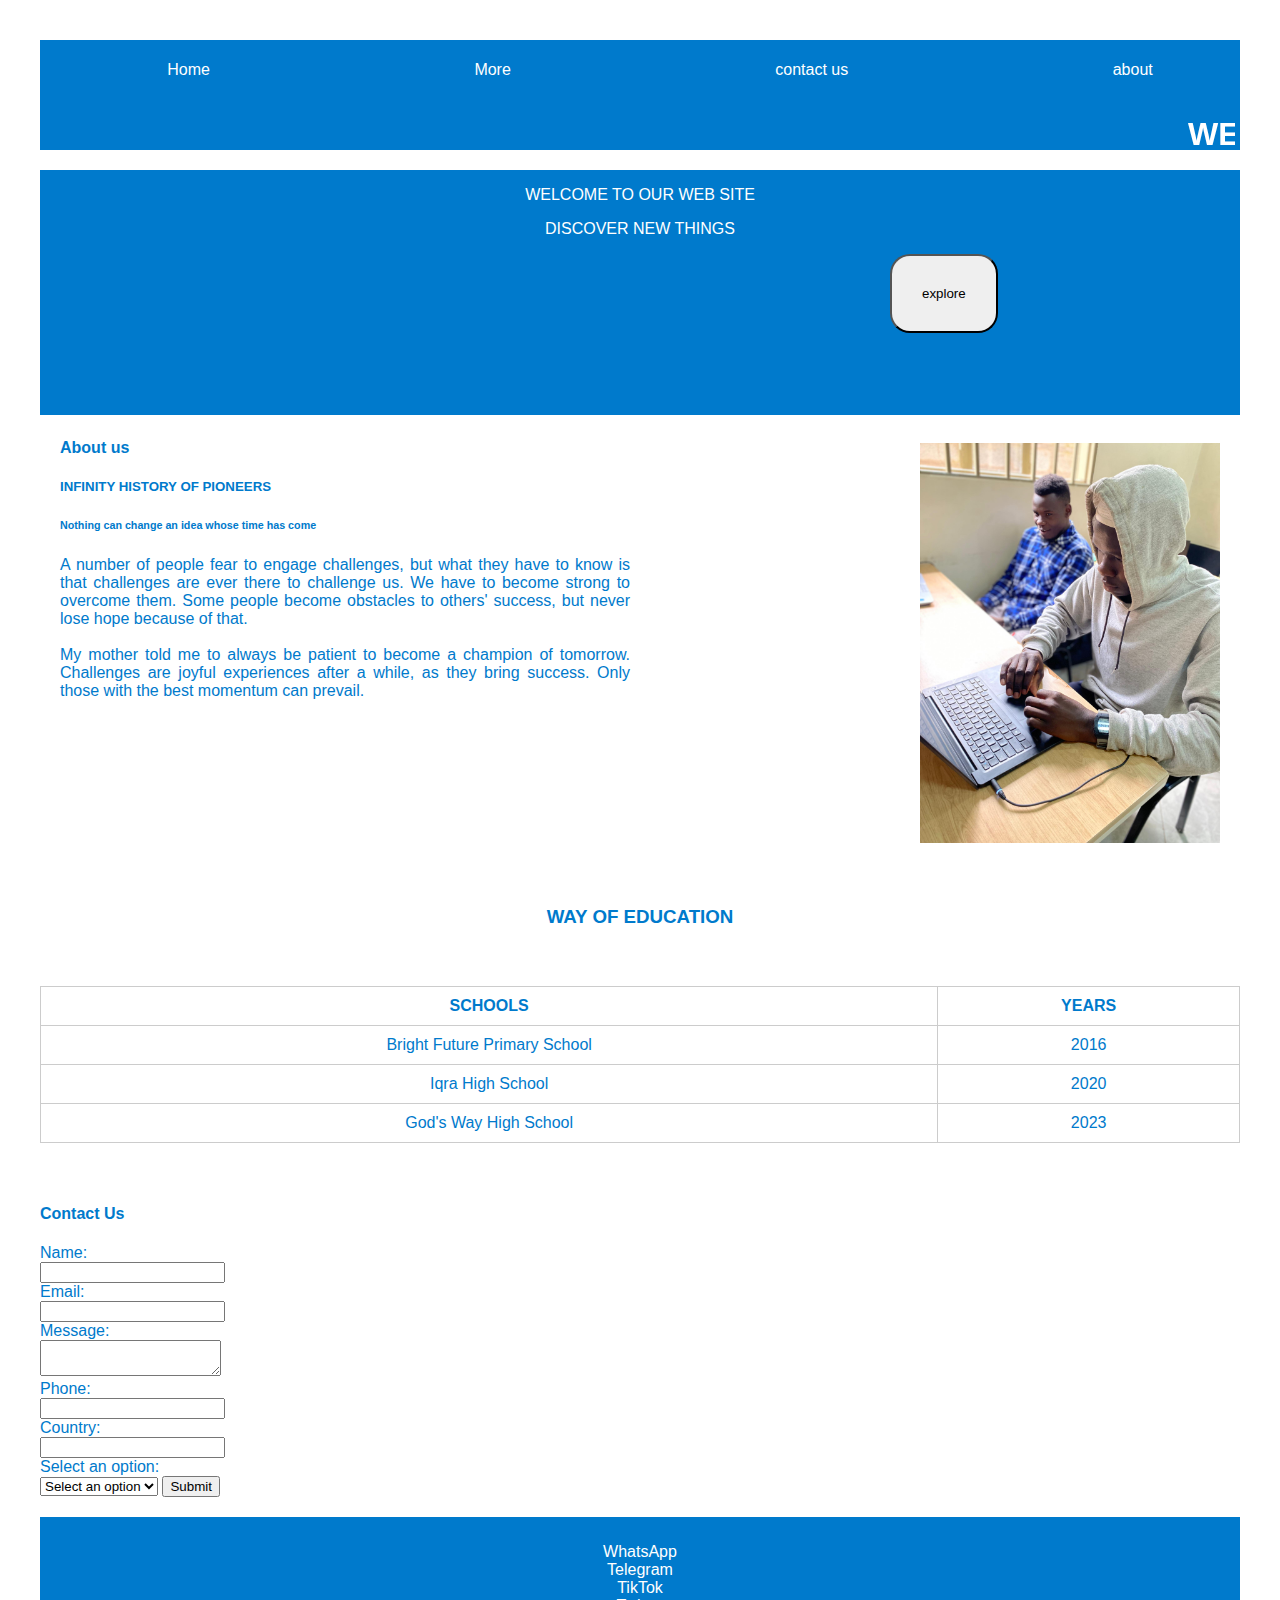
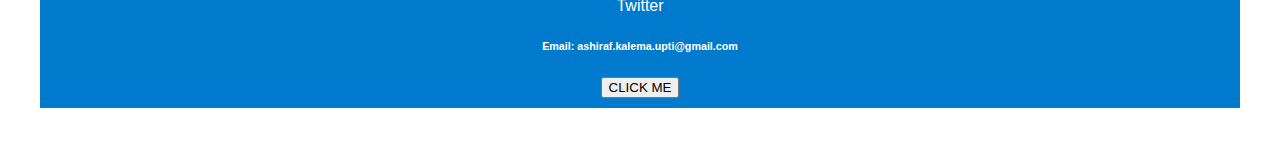
<file: index.html>
<!DOCTYPE html>
<html lang="en">

<head>
  <meta charset="UTF-8">
  <meta name="viewport" content="width=device-width, initial-scale=1.0">
  <title>KALEMA ASHIRAF</title>
  <link rel="stylesheet" href="/hist.css">
</head>

<body>
  <header>
    <div class="nav">
      <ul>
        <li>Home</li>
        <li>More</li>
        <li>contact us</li>
        <li>about</li>
      </ul>
    </div>
    <div class="navr-bar">
      <marquee>
        <h1>WELCOME TO THE MOB OF PIONEERS</h1>
      </marquee>
    </div>
  </header>
  <div class="welcome">
    <p class="web">WELCOME TO OUR WEB SITE</p>
    <P class="dis">DISCOVER NEW THINGS</P>
    <button id="button">explore</button>
  </div>

  <div class="content">
    <div class="left">
      <h4>About us</h4>
      <h5>INFINITY HISTORY OF PIONEERS</h5>
      <h6>Nothing can change an idea whose time has come</h6>
      <p>
        A number of people fear to engage challenges, but what they have to know is that challenges are ever there
        to challenge us. We have to become strong to overcome them. Some people become obstacles to others' success,
        but never lose hope because of that.
        <br><br>
        My mother told me to always be patient to become a champion of tomorrow. Challenges are joyful experiences
        after a while, as they bring success. Only those with the best momentum can prevail.
      </p>
    </div>
    <div class="image">
      <img src="./hacker Ashiraf.jpg" alt="Hacker Ashiraf">
    </div>
  </div>

  <h3>WAY OF EDUCATION</h3>
  <table>
    <tr>
      <th>SCHOOLS</th>
      <th>YEARS</th>
    </tr>
    <tr>
      <td>Bright Future Primary School</td>
      <td>2016</td>
    </tr>
    <tr>
      <td>Iqra High School</td>
      <td>2020</td>
    </tr>
    <tr>
      <td>God's Way High School</td>
      <td>2023</td>
    </tr>
  </table>

  <form>
    <h4>Contact Us</h4>
    <label for="name">Name:</label><br>
    <input type="text" id="name" name="name"><br>
    <label for="email">Email:</label><br>
    <input type="email" id="email" name="email"><br>
    <label for="message">Message:</label><br>
    <textarea id="message" name="message"></textarea><br>
    <label for="phone">Phone:</label><br>
    <input type="tel" id="phone" name="phone"><br>
    <label for="country">Country:</label><br>
    <input type="text" id="country" name="country"><br>
    <label for="select">Select an option:</label><br>
    <select id="select" name="select">
      <option value="">Select an option</option>
      <option value="option1">Uganda</option>
      <option value="option2">Kenya</option>
      <option value="option3">Tanzania</option>
      <option value="option4">Rwanda</option>
    </select>
    <input type="submit" value="Submit">
  </form>


  <footer>
    <nav class="social-media-links">
      <ul>
        <li><a href="http://wa.me/message/RZEWQQPAVMGOL1">WhatsApp</a></li>
        <li><a href="http://@kalemaashiraf.com/">Telegram</a></li>
        <li><a href="http://tiktok.com/">TikTok</a></li>
        <li><a href="http://twitter.com/">Twitter</a></li>
      </ul>
    </nav>
    <h6>Email: ashiraf.kalema.upti@gmail.com</h6>
    <button id="but1">CLICK ME</button>
  </footer>
  <script>
    function decrypt(letter, value) {
  const alphabets = 'abcdefghijklmnopqrstuvwxyz';
  const shift = (alphabets.indexOf(letter) - value + alphabets.length) % alphabets.length;
  return alphabets[shift];
}

function decryptMessage(word, value) {
  let result = '';
  for (let i = 0; i < word.length; i++) {
    const decryptValue = decrypt(word[i], value);
    result += decryptValue;
  }
  return result;
}

  </script>
</body>

</html>
</file>
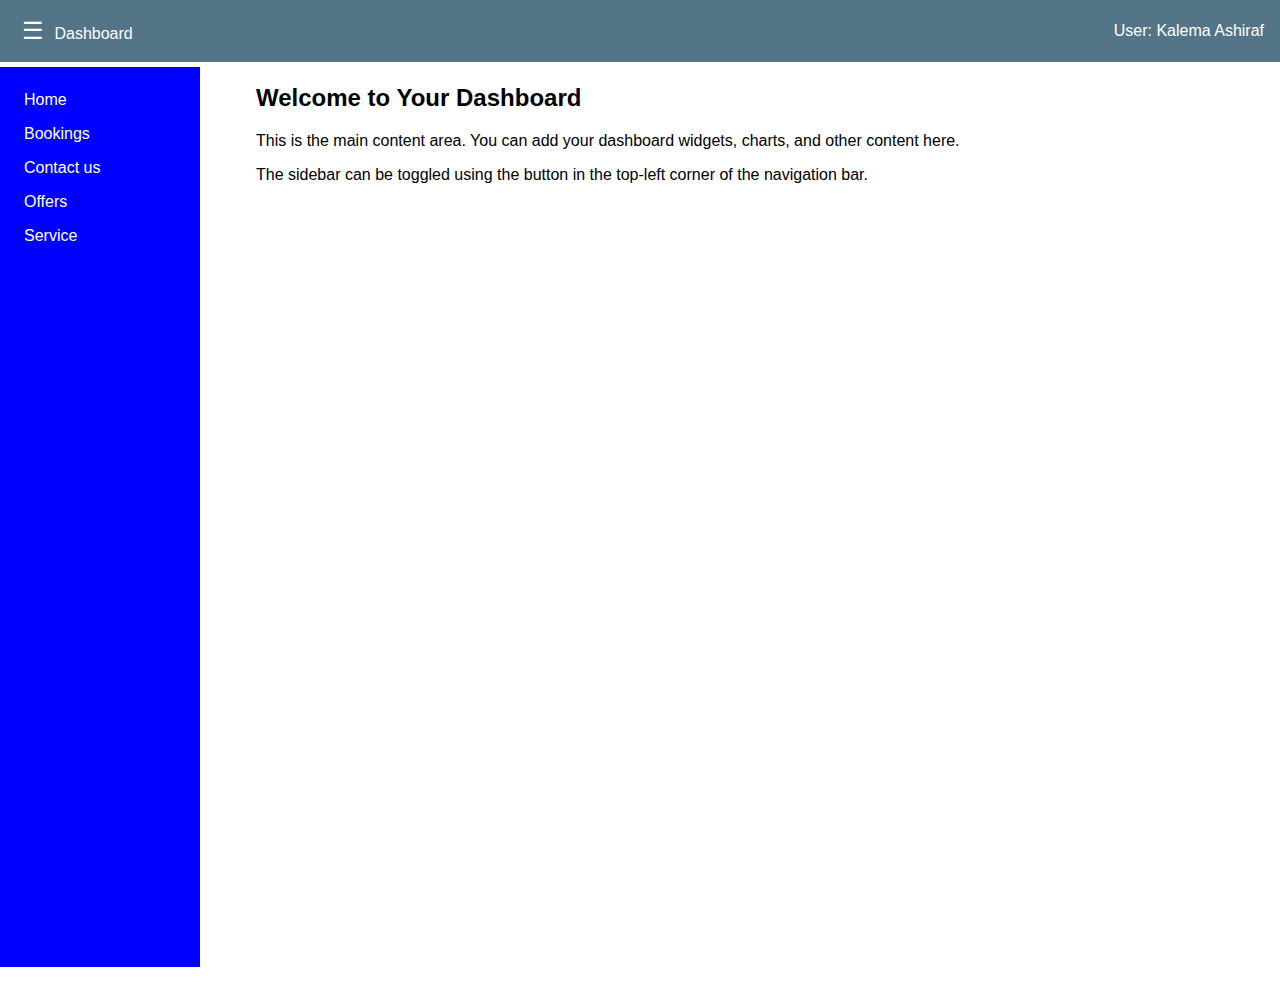
<file: ash.html>
<!DOCTYPE html>
<html lang="en">
<head>
    <meta charset="UTF-8">
    <meta name="viewport" content="width=device-width, initial-scale=1.0">
    <title>Dashboard with Reducible Sidebar</title>
    <style>
        body {
            margin: 0;
            padding: 0;
            font-family: Arial, sans-serif;
            height: 1000px;
        }
        .dashboard {
            display: flex;
            flex-direction:row;
            height: 100%;
        }
        .topbar {
            background-color: #537386;
            color: white;
            padding: 1rem;
            display: flex;
            justify-content: space-between;
            align-items: center;
            position: fixed;
            top: 0;
            right: 0;
            left: 0;
        }
        .main-content {
            display: flex;
            flex:1;
            overflow: hidden;
        }
        .sidebar {
            background-color: blue;
            color: white;
            width: 200px;
            height: 100%;
            transition: width 0.3s ease;
            overflow-y: auto;
            position: fixed;
            top: 67px;
            left: 0
        }
        .sidebar.collapsed {
            width: 0;
        }
        .sidebar-content {
            padding: 1rem;
            width: 250px;
        }
        .content {
            flex: 1;
            padding: 1rem;
            overflow-y: auto;
            margin-left: 15rem;
            margin-top: 3rem;
        }
        .toggle-btn {
            background: none;
            border: none;
            color: white;
            font-size: 1.5rem;
            cursor: pointer;
            transition: transform 0.3s ease;
        }
        .menu-item {
            padding: 0.5rem;
            cursor: pointer;
        }
        .menu-item:hover {
            background-color: #ddd;
        }
        @media (max-width:800px ) {
            .main-content {
            display: flex;
           flex-grow: 1;
             
        }
        .content {
            flex: 1;
            padding: 1rem;
            overflow-y: auto; 
            margin-top: 3rem;
            background-color: beige;
        }
        }
    </style>
</head>
<body>
    <div class="dashboard">
        <div class="topbar">
            <div>
                <button id="sidebarToggle" class="toggle-btn">&#9776</button>
                <span>Dashboard</span>
            </div>
            <div>User: Kalema Ashiraf</div>
        </div>
        <div class="main-content">
            <div id="sidebar" class="sidebar">
                <div class="sidebar-content">
                    <div class="menu-item">Home</div>
                    <div class="menu-item">Bookings</div>
                    <div class="menu-item">Contact us</div>
                    <div class="menu-item">Offers</div>
                    <div class="menu-item">Service</div>
                </div>
            </div>
            <div class="content">
                <h2>Welcome to Your Dashboard</h2>
                <p>This is the main content area. You can add your dashboard widgets, charts, and other content here.</p>
                <p>The sidebar can be toggled using the button in the top-left corner of the navigation bar.</p>
            </div>
        </div>
    </div>

    <script>
        const sidebarToggle = document.getElementById('sidebarToggle');
        const sidebar = document.getElementById('sidebar');
        let isOpen = true;

        sidebarToggle.addEventListener('click', function(){
            isOpen = !isOpen;
            sidebar.classList.toggle('collapsed');
            sidebarToggle.classList.toggle('open', isOpen);
        });
    </script>
</body>
</html>
</file>
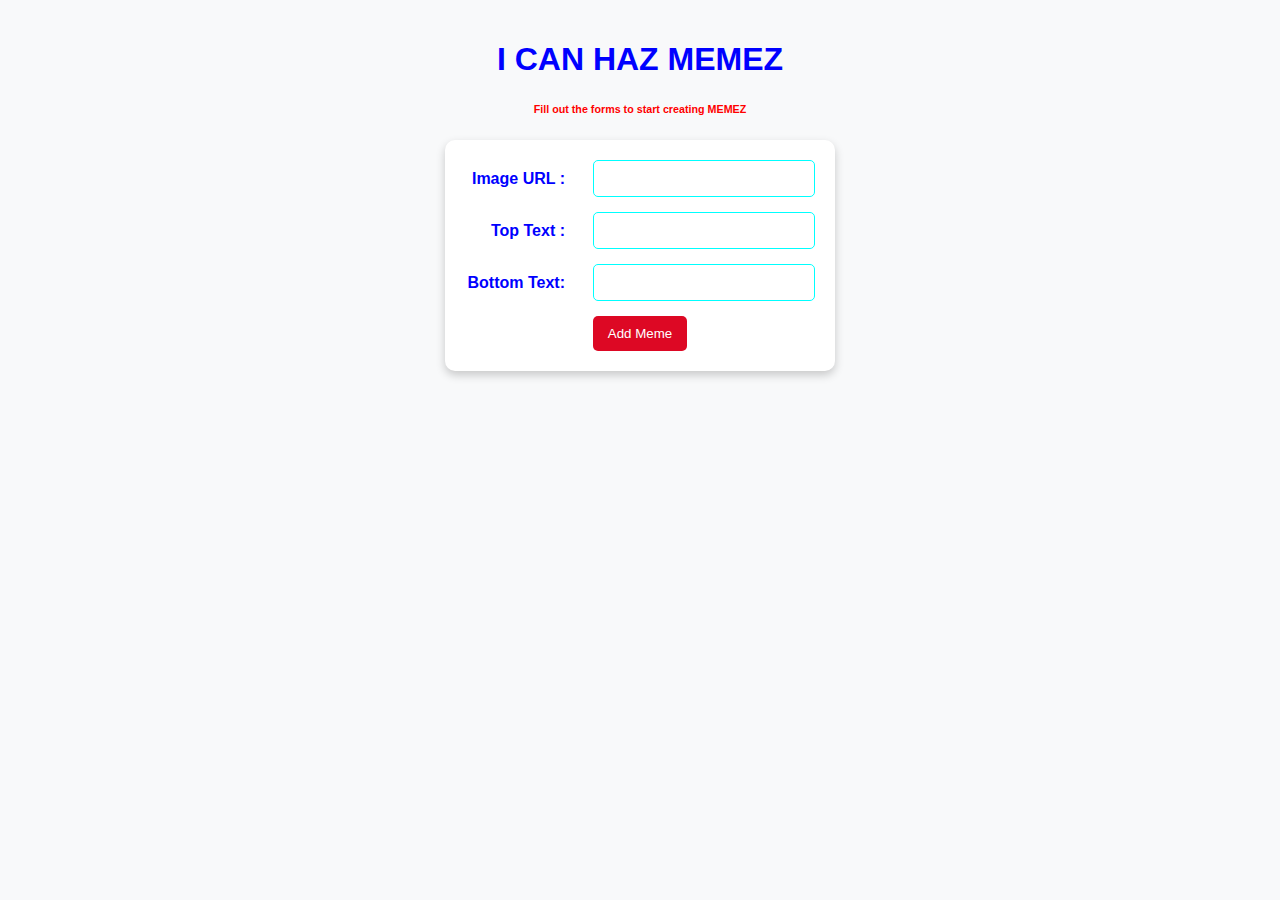
<file: class2.html>
<!DOCTYPE html>
<html lang="en">
<head>
    <meta charset="UTF-8">
    <meta name="viewport" content="width=device-width, initial-scale=1.0">
    <title>Meme Generator</title>
</head>
<style>
    body {
    font-family: Arial, sans-serif;
    text-align: center; 
    background: #f8f9fa;
    margin: 0;
    padding: 20px;
    
}
form {
    display: flex;
    flex-direction: column;
    align-items: center;
    gap: 15px;
    margin-bottom: 20px;
    padding: 20px;
    background: white;
    border-radius: 10px; 
    box-shadow: 0px 4px 10px rgba(0, 0, 0, 0.2); 
    width: 350px;
    margin: auto;
}

.form-group {
    display: flex;
    align-items: center;
    justify-content: space-between;
    width: 100%;
}

label {
    font-weight: bold;
    width: 100px;
    text-align: right;
    color: blue; 
}

input {
    padding: 10px;
    border: 1px solid aqua;
    border-radius: 5px;
    width: 200px;
}

button {
    padding: 10px 15px;
    border: none;
    background: #dd0824;
    color: white;
    cursor: pointer;
    border-radius: 5px;
}

button:hover {
    background: #931824;
}


#memeContainer {
    display: flex;
    flex-wrap: wrap;
    gap: 15px;
    justify-content: center;
}
.meme {
    position: relative;
    width: 300px;
    border: 2px solid #1c6895;
    border-radius: 10%;
    margin: 10px;
    cursor: pointer;
}
.meme img {
    width: 100%;
    display: block;
    border-radius: 10%;
}

.meme .text {
    position: absolute;
    width: 100%;
    text-align: center;
    font-size: 20px;
    font-weight: bold;
    color:red;
    text-shadow: 2px 2px 4px black;
}

.top-text {
    top: 10px;
}

.bottom-text {
    bottom: 10px;
}
h1{
    color: blue;
}
h6{
    color:red;
}



</style>
<body>
        <h1>I CAN HAZ MEMEZ</h1>
        <h6>Fill out the forms to start creating MEMEZ</h6>
    
        <form id="memeForm">
            <div class="form-group">
                <label for="imageUrl">Image URL : </label>
                <input type="url" id="imageUrl" >
            </div>
        
            <div class="form-group">
                <label for="topText">Top Text : </label>
                <input type="text" id="topText" >
            </div>
        
            <div class="form-group">
                <label for="bottomText">Bottom Text: </label>
                <input type="text" id="bottomText" >
            </div>
        
            <button type="submit">Add Meme</button>
        </form>
        
        <div id="memeContainer"></div>
    
    <script>
       document.getElementById("memeForm").addEventListener("submit", function(event) {
    event.preventDefault(); 
    
    const imageUrl = document.getElementById("imageUrl").value;
    const topText = document.getElementById("topText").value;
    const bottomText = document.getElementById("bottomText").value;

    if (!imageUrl || !topText || !bottomText) {
        alert("webereremu Mwana bijjuze gasiya");
        return;
    }
    const memeDiv = document.createElement("div");
    memeDiv.classList.add("meme");

    const img = document.createElement("img");
    img.src = imageUrl; 
    img.alt = "Meme Image";


    const topDiv = document.createElement("div");
    topDiv.classList.add("text", "top-text");
    topDiv.innerText = topText;

    const bottomDiv = document.createElement("div");
    bottomDiv.classList.add("text", "bottom-text");
    bottomDiv.innerText = bottomText;


    memeDiv.appendChild(img);
    memeDiv.appendChild(topDiv);
    memeDiv.appendChild(bottomDiv);

    memeDiv.addEventListener("click", function() {
        memeDiv.remove();
    });

    document.getElementById("memeContainer").appendChild(memeDiv);


    document.getElementById("memeForm").reset();
});
</script>
</body>
</html>
</file>
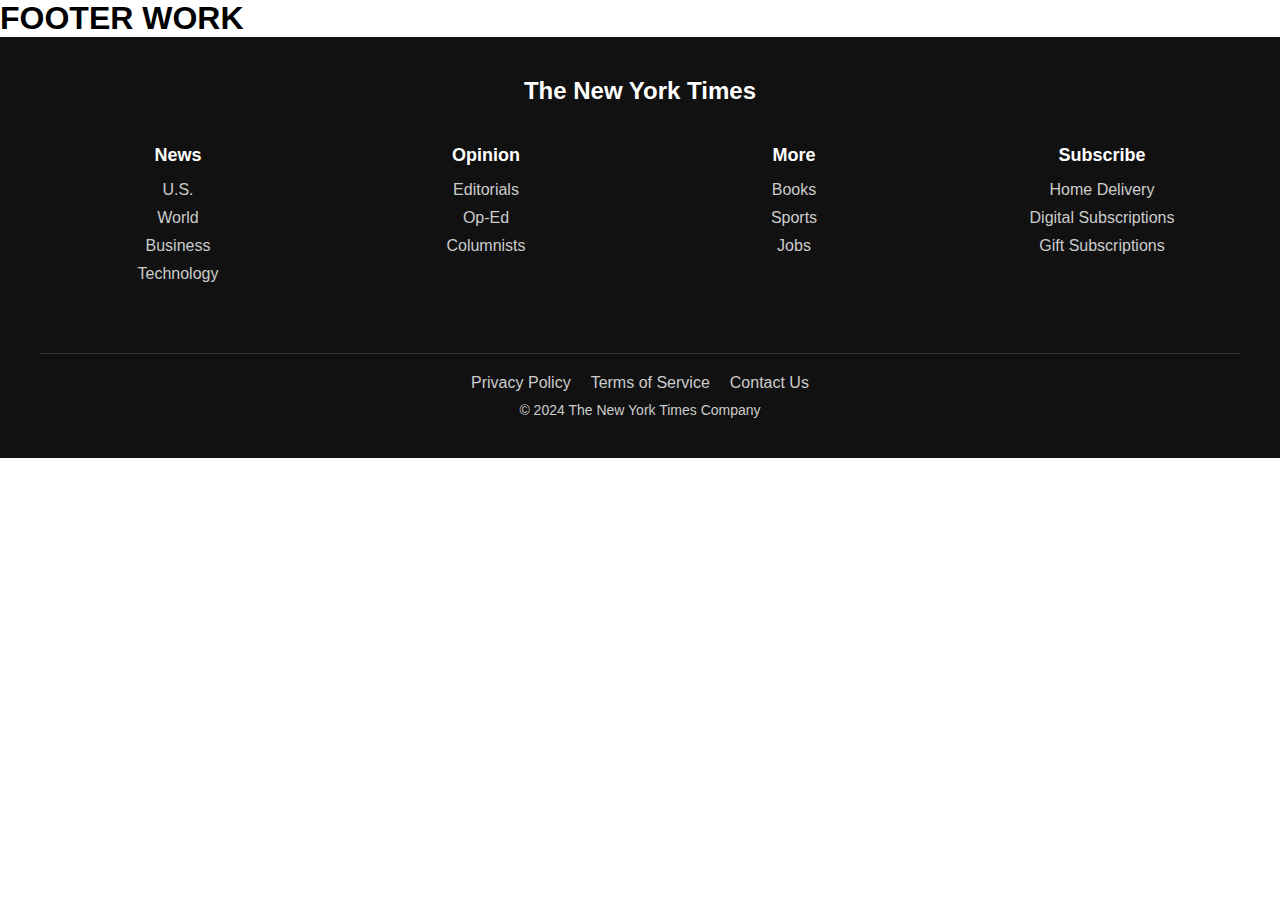
<file: footer.html>
<!DOCTYPE html>
<html lang="en">

<head>
    <meta charset="UTF-8">
    <meta name="viewport" content="width=device-width, initial-scale=1.0">
    <title>newyork times footer</title>
    <link rel="stylesheet" href="footer.css">
</head>

<body>
    <h1>FOOTER WORK</h1>
        <footer>
        <div class="footer-container">
            <div class="footer-top">
                <a href="/" class="logo">The New York Times</a>
            </div>
            
            <div class="footer-links">
                <div class="column">
                    <h4>News</h4>
                    <ul>
                        <li><a href="#">U.S.</a></li>
                        <li><a href="#">World</a></li>
                        <li><a href="#">Business</a></li>
                        <li><a href="#">Technology</a></li>
                    </ul>
                </div>
                <div class="column">
                    <h4>Opinion</h4>
                    <ul>
                        <li><a href="#">Editorials</a></li>
                        <li><a href="#">Op-Ed</a></li>
                        <li><a href="#">Columnists</a></li>
                    </ul>
                </div>
                <div class="column">
                    <h4>More</h4>
                    <ul>
                        <li><a href="">Books</a></li>
                        <li><a href="#">Sports</a></li>
                        <li><a href="#">Jobs</a></li>
                    </ul>
                </div>
                <div class="column">
                    <h4>Subscribe</h4>
                    <ul>
                        <li><a href="#">Home Delivery</a></li>
                        <li><a href="#">Digital Subscriptions</a></li>
                        <li><a href="#">Gift Subscriptions</a></li>
                    </ul>
                </div>
            </div>

            <div class="footer-bottom">
                <ul>
                    <li><a href="#">Privacy Policy</a></li>
                    <li><a href="#">Terms of Service</a></li>
                    <li><a href="#">Contact Us</a></li>
                </ul>
                <p>&copy; 2024 The New York Times Company</p>
            </div>
        </div>
    </footer>
</body>
</html>
</file>
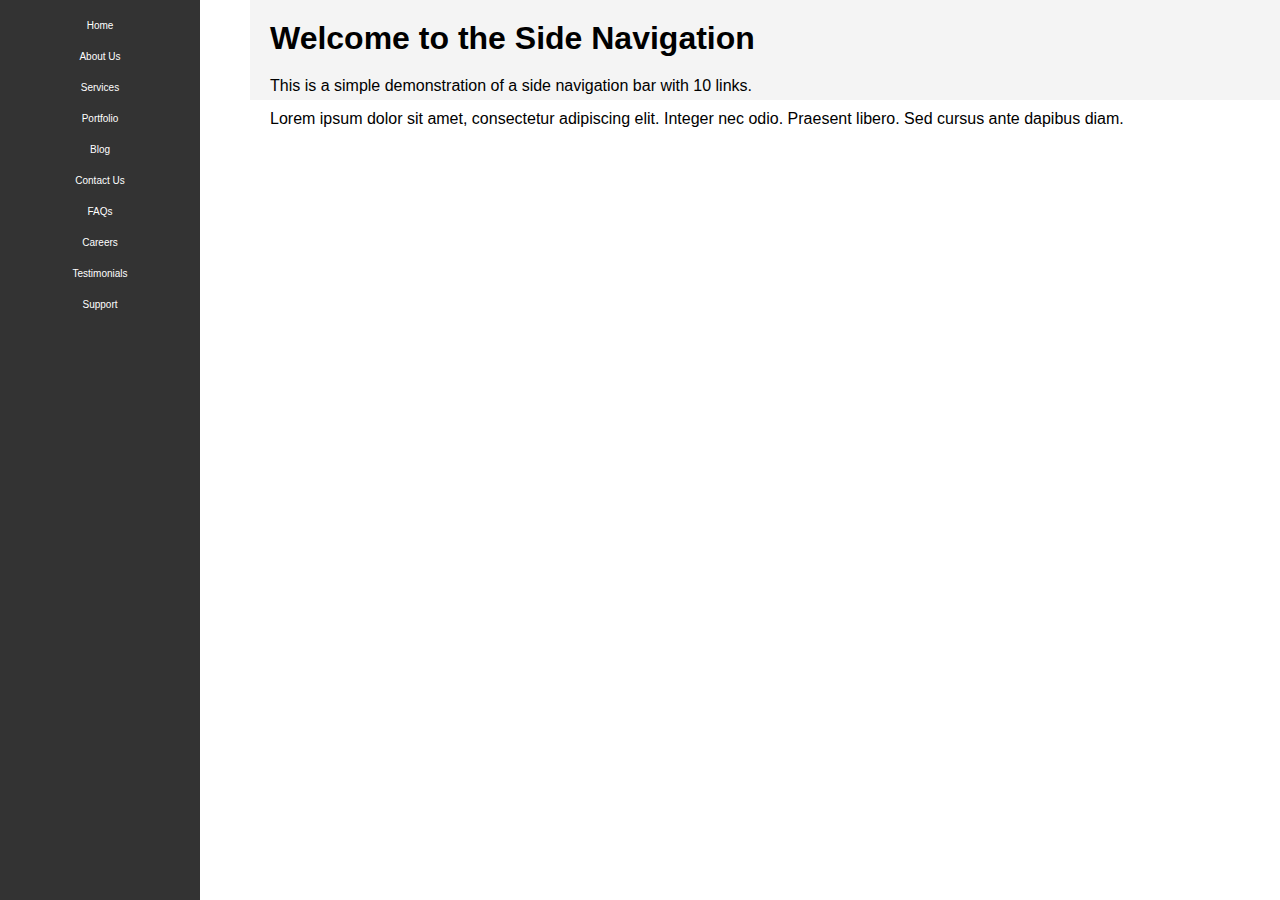
<file: newfile.html>
<!DOCTYPE html>
<html lang="en">

<head>
    <meta charset="UTF-8">
    <meta name="viewport" content="width=device-width, initial-scale=1.0">
    <title>Side Navigation Example</title>
    <link rel="stylesheet" href="newfile.css">
</head>

<body>
    <div class="container">
        <nav class="side-nav">
            <ul>
                <li><a href="#">Home</a></li>
                <li><a href="#">About Us</a></li>
                <li><a href="#">Services</a></li>
                <li><a href="#">Portfolio</a></li>
                <li><a href="#">Blog</a></li>
                <li><a href="#">Contact Us</a></li>
                <li><a href="#">FAQs</a></li>
                <li><a href="#">Careers</a></li>
                <li><a href="#">Testimonials</a></li>
                <li><a href="#">Support</a></li>
            </ul>
        </nav>
        <div class="main-content">
            <h1>Welcome to the Side Navigation </h1>
            <p>This is a simple demonstration of a side navigation bar with 10 links.</p>
            <p>Lorem ipsum dolor sit amet, consectetur adipiscing elit. Integer nec odio. Praesent libero. Sed cursus ante dapibus diam.</p>
        </div>
    </div>
</body>

</html>
</file>
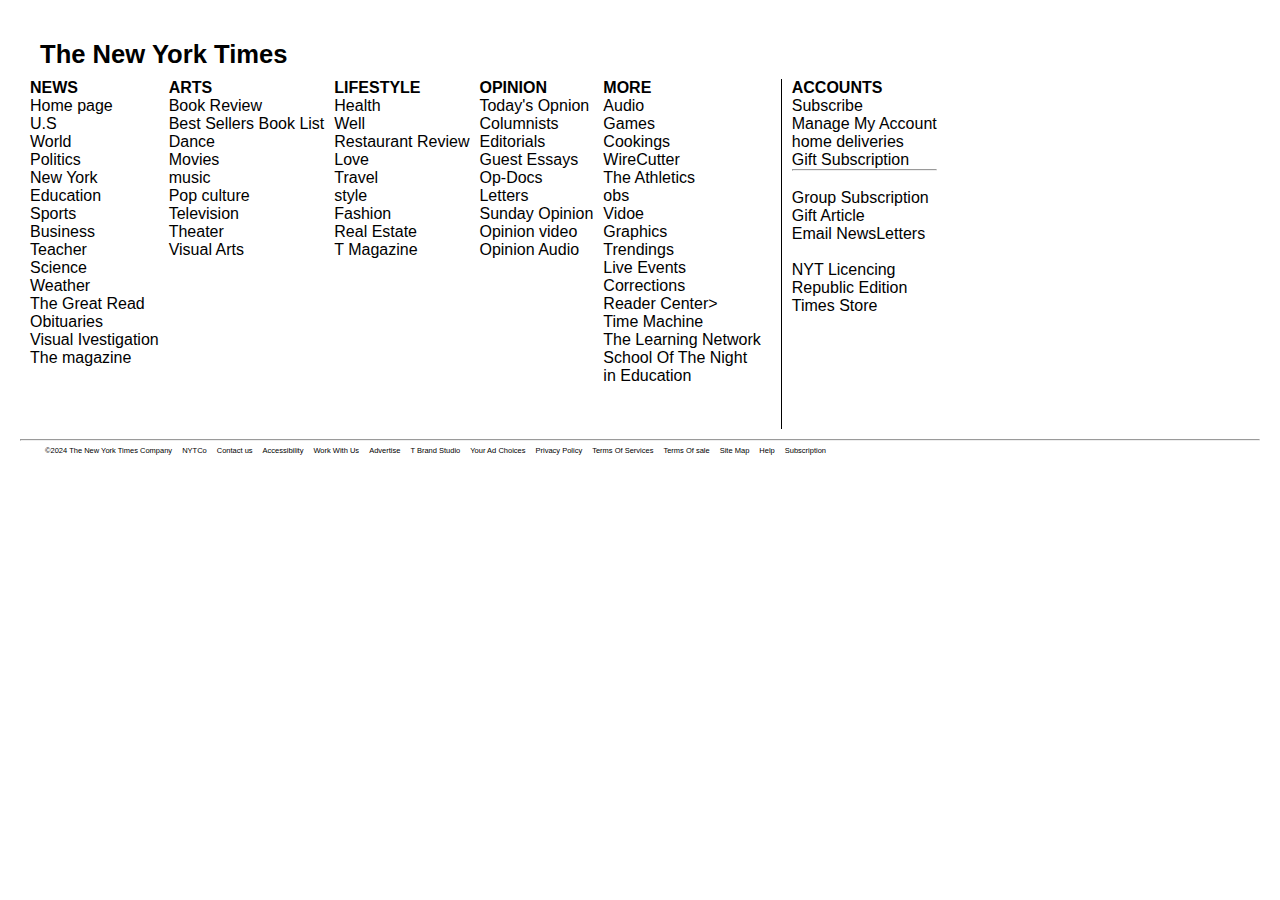
<file: rightbar.html>
<!DOCTYPE html>
<html lang="en">

<head>
    <meta charset="UTF-8">
    <meta name="viewport" content="width=device-width, initial-scale=1.0">
    <title>long new york times</title>
    <link rel="stylesheet" href="rightbar.css">
    <link href="https://fonts.cdnfonts.com/css/chomsky" rel="stylesheet">
    <link rel="stylesheet" href="https://cdnjs.cloudflare.com/ajax/libs/font-awesome/6.6.0/css/all.min.css"
        integrity="sha512-Kc323vGBEqzTmouAECnVceyQqyqdsSiqLQISBL29aUW4U/M7pSPA/gEUZQqv1cwx4OnYxTxve5UMg5GT6L4JJg=="
        crossorigin="anonymous" referrerpolicy="no-referrer" />

</head>

<body>
    <footer>
        <div class="footer-bottom">
            <h1>The New York Times</h1>

        </div>
        <div class="column">
            <div class="new">
                <h4>NEWS</h4>
                <ul>
                    <a href="hp">Home page</a>
                    <li><a href="#">U.S</a></li>
                    <li><a href="#">World</a></li>
                    <li><a href="#">Politics</a></li>
                    <li><a href="#">New York</a></li>
                    <li><a href="#">Education</a></li>
                    <li><a href="#">Sports</a></li>
                    <li><a href="#">Business</a></li>
                    <li><a href="#">Teacher</a></li>
                    <li><a href="#">Science</a></li>
                    <li><a href="#">Weather</a></li>
                    <li><a href="#">The Great Read</a></li>
                    <li><a href="#">Obituaries</a></li>
                    <li><a href="#">Visual Ivestigation</a></li>
                    <li><a href="#">The magazine</a></li>
                </ul>
            </div>
            <div class="Arts">
                <h4>ARTS</h4>
                <ul>
                    <li>Book Review</li>
                    <li><a href="#"></a>Best Sellers Book List</a></li>
                    <li><a href="#">Dance</a></li>
                    <li><a href="#">Movies</a></li>
                    <li><a href="#">music</a></li>
                    <li><a href="#">Pop culture</a></li>
                    <li><a href="#">Television</a></li>
                    <li><a href="#">Theater</a></li>
                    <li><a href="#">Visual Arts</a></li>
                </ul>
            </div>
            <div class="Lifestyle">
                <h4>LIFESTYLE</h4>
                <ul>
                    <li><a href="h">Health</a></li>
                    <li><a href="w">Well</a></li>
                    <li><a href="rr">Restaurant Review</a></li>
                    <li><a href="l">Love</a></li>
                    <li><a href="t">Travel</a></li>
                    <li><a href="s">style</a></li>
                    <li><a href="f">Fashion</a></li>
                    <li><a href="re">Real Estate</a></li>
                    <li><a href="tm">T Magazine</a></li>
                </ul>
            </div>
            <div class="opinion">
                <h4>OPINION</h4>
                <ul>
                    <li><a href="to">Today's Opnion</a></li>
                    <li><a href="to">Columnists</a></li>
                    <li><a href="to">Editorials</a></li>
                    <li><a href="to">Guest Essays</a></li>
                    <li><a href="to">Op-Docs</a></li>
                    <li><a href="to">Letters</a></li>
                    <li><a href="to">Sunday Opinion</a></li>
                    <li><a href="to">Opinion video</a></li>
                    <li><a href="to">Opinion Audio</a></li>
                </ul>
            </div>
            <div class="more">
                <h4>MORE</h4>
                <ul>
                    <li><a href="to">Audio</a></li>
                    <li><a href="to">Games</a></li>
                    <li><a href="to">Cookings</a></li>
                    <li><a href="to">WireCutter</a></li>
                    <li><a href="to">The Athletics</a></li>
                    <li><a href="to">obs</a></li>
                    <li><a href="to">Vidoe</a></li>
                    <li><a href="to">Graphics</a></li>
                    <li><a href="to">Trendings</a></li>
                    <li><a href="to">Live Events</a></li>
                    <li><a href="to">Corrections</a></li>
                    <li><a href="to">Reader Center></a></li>
                    <li><a href="to">Time Machine</a></li>
                    <li><a href="to">The Learning Network</a></li>
                    <li><a href="to">School Of The Night</a></li>
                    <li><a href="to">in Education</a></li>
                </ul>
            </div>
            <div>
                <span class="vertical-line">
                    <h4>ACCOUNTS</h4>
                    <p>Subscribe</p>
                    <p>Manage My Account</p>
                    <p>home deliveries</p>
                    <p>Gift Subscription</p>
                    <hr>
                    <br>
                    <li><a href="Subscribe">Group Subscription</a></li>
                    <li><a href="Subscribe">Gift Article</a></li>
                    <li><a href="Subscribe">Email NewsLetters</a></li>
                    <br>
                    <li><a href="Subscribe">NYT Licencing</a></li>
                    <li><a href="Subscribe">Republic Edition</a></li>
                    <li><a href="Subscribe">Times Store</a></li>
                </span>
            </div>
        </div>
        <hr>
        <p></p>
        <div class="footer-bottom">
            <ol>
                <li>
                    <p>&copy;2024 The New York Times Company</p>
                </li>
                <li>NYTCo</li>
                <li>Contact us</li>
                <li>Accessibility</li>
                <li>Work With Us</li>
                <li>Advertise</li>
                <li>T Brand Studio</li>
                <li>Your Ad Choices</li>
                <li>Privacy Policy</li>
                <li>Terms Of Services</li>
                <li>Terms Of sale</li>
                <li>Site Map</li>
                <li>Help</li>
                <li>Subscription</li>
            </ol>
        </div>
        </div>
    </footer>
</body>

</html>
</file>
<file: hist.css>
body {
    background-color: white;
    font-family: Arial, sans-serif;
    margin: 30px;
    padding: 10px;
    display: grid;
    grid-template-rows: auto 1fr auto;
    grid-template-columns: 1fr;
    gap: 20px;
  }

  header {
    background-color: #007ACC;
    color: white;
    text-align: center;
    padding: 5px;
    height: 100px;
  }

  .nav ul {
    list-style: none;
    display: flex;
    justify-content: right;
    gap: 100px;
    justify-content: space-around;
  }

  .nav ul li {
    display: inline;
    color: white;
    cursor: pointer;
  }

  .content {
    display: grid;
    grid-template-columns: 1fr 1fr;
    gap: 20px;
    padding: 20px;
  }

  .left {
    text-align: justify;
  }

  .image {
    text-align: right;
  }

  .image img {
    width: 100%;
    max-width: 300px;
    height: auto;
  }

  table {
    width: 100%;
    border-collapse: collapse;
    margin-top: 20px;
  }

  table, th, td {
    border: 1px solid #ccc;
  }

  th, td {
    text-align: center;
    padding: 10px;
  }

  form {
    margin-top: 20px;
  }

  footer {
    background-color: #007ACC;
    color: white;
    text-align: center;
    padding: 10px;
  }

  footer ul {
    list-style: none;
    padding: 0;
  }

  footer ul a {
    color: white;
    text-decoration: none;
  }
  .welcome {
    background-color: #007ACC;
    height: 150%;
    color: white;
    font-weight: 300;
    
  }
  .image{
    margin-top: 70px;
  }
  .left{
    margin-top: 45px;
    color: #007ACC;
  }
  .web{
    text-align: center;
  }
  .dis{
    text-align: center;
  }
  #button{
    margin-left: 850px;
    padding: 30px;
    border-radius: 20px;
  }
  h3 {
    text-align: center;
    color: #007ACC;
  }
  table {
    color: #007ACC;
    justify-content:right ;
  }
  form{
    justify-content: right;
    color: #007ACC;
  }
</file>
<file: footer.css>
*{
    margin: 0;
    padding: 0;
    box-sizing: border-box;
}

body {
    font-family: Arial, sans-serif;
}

footer {
    background-color: #111;
    color: #fff;
    padding: 40px 20px;
    text-align: center;
}

.footer-container {
    max-width: 1200px;
    margin: 0 auto;
}

.footer-top .logo {
    font-size: 24px;
    font-weight: bold;
    color: #fff;
    text-decoration: none;
}

.footer-links {
    display: flex;
    justify-content: space-between;
    margin-top: 40px;
    flex-wrap: wrap;
}

.column {
    width: 23%;
    min-width: 200px;
    margin-bottom: 20px;
}

.column h4 {
    font-size: 18px;
    margin-bottom: 15px;
    font-weight: 600;
}

.column ul {
    list-style: none;
}

.column ul li {
    margin-bottom: 10px;
}

.column ul li a {
    color: #ccc;
    text-decoration: none;
}

.column ul li a:hover {
    color: #fff;
    text-decoration: underline;
}

.footer-bottom {
    margin-top: 40px;
    border-top: 1px solid #333;
    padding-top: 20px;
}

.footer-bottom ul {
    list-style: none;
    display: flex;
    justify-content: center;
    gap: 20px;
    margin-bottom: 10px;
}

.footer-bottom ul li a {
    color: #ccc;
    text-decoration: none;
}

.footer-bottom ul li a:hover {
    color: #fff;
}

.footer-bottom p {
    font-size: 14px;
    color: #ccc;
}
</file>
<file: newfile.css>
* {
    margin: 0;
    padding: 0;
    box-sizing: border-box;
    font-family: Arial, sans-serif;
}
.container {
    display: flex;
    height:100px;
}
.side-nav {
    width:200px;
    background-color: #333;
    color: white;
    padding-top: 10px;
    position: fixed;
    height:100vh;
}

.side-nav ul {
    list-style-type: none;
    padding: 0;
}

.side-nav ul li {
    padding: 10px;
    text-align: center;
}

.side-nav ul li a {
    text-decoration: none;
    color: white;
    display: block;
    font-size: 10px; 
}

.side-nav ul li a:hover {
    background-color: #575757;
}
.main-content {
    margin-left: 250px; 
    padding: 20px;
    background-color: #f4f4f4;
    flex: 1;
}

.main-content h1 {
    margin-bottom: 20px;
}

.main-content p {
    margin-bottom: 15px;
}
</file>
<file: rightbar.css>
*{
    margin: 0;
    padding:0;
    box-sizing: border-box;
}
body{
    font-family: Arial,sans-serif;
}
footer {
    background-color: white;
    color: black;
    padding:40px 20px;
    text-align: left;
}
.column {
    max-width: px;
    margin: 0 auto;
}
.footer-bottom .logo {
    font-size: 24px;
    font-weight: bold;
    color:black;
    text-decoration:none ;
}
.column {
    display:flex;
    list-style-type: none;
    flex: 1 1 calc (100%/6);
    box-sizing: border-box;
    padding:10px;
    gap: 10px;
}
ol{
    display: flex;
    gap: 10px;
    font-size: 7.5px;
    padding: 5px;    
}

li{
   list-style: none;
}
.footer-bottom {
     padding-left: 20px;
     font-size: 0.8rem;
     display: flex;
     grid-column: 1/6;
     gap: 15px;
}
ul {
    list-style-type: none;
}
.vertical-line{
    border-left: 1px solid black;
    height: 350px;
    margin-left: 10px;
    display: inline-block;
    padding-left: 10px;
}
a {
    text-decoration: none;
    color: black;
}

h1{
    font-family: chomsky,sans-serif;
}
</file>
